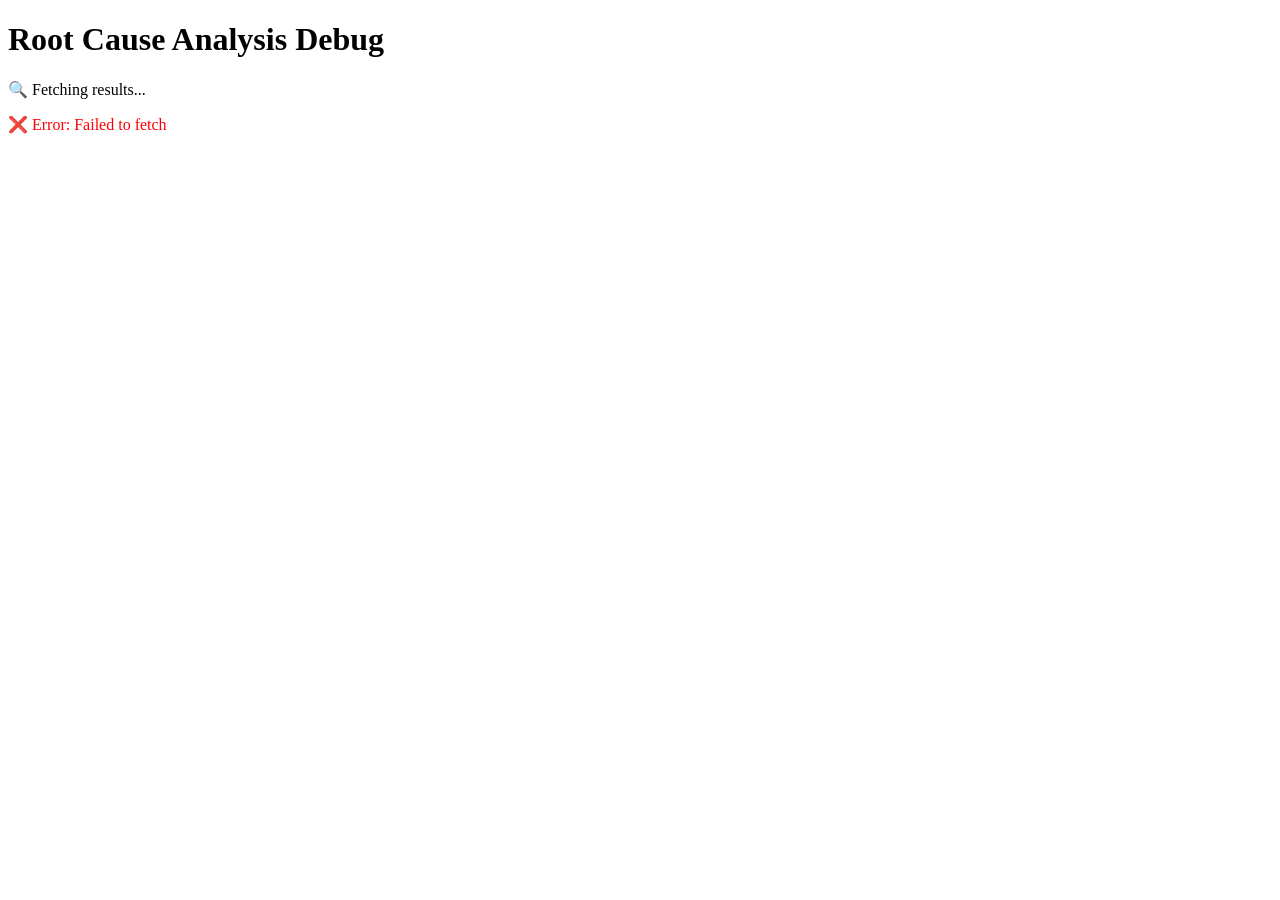
<file: test_root_cause.html>
<!DOCTYPE html>
<html>
<head>
    <title>Root Cause Debug Test</title>
</head>
<body>
    <h1>Root Cause Analysis Debug</h1>
    <div id="output"></div>
    
    <script>
        const analysisId = 'da414224-0d97-4bbe-8334-e3944cebae73';
        const output = document.getElementById('output');
        
        async function testRootCause() {
            try {
                output.innerHTML += '<p>🔍 Fetching results...</p>';
                
                const response = await fetch(`http://localhost:8000/api/results/${analysisId}`);
                const result = await response.json();
                
                output.innerHTML += `<p>📊 Total entries: ${result.entries?.length || 0}</p>`;
                output.innerHTML += `<p>📂 Categories: ${JSON.stringify(result.categories)}</p>`;
                
                // Simulate the analyzeRootCause logic
                const issues = [];
                const totalErrors = result.entries?.length || 0;
                
                output.innerHTML += `<p>🔍 Analyzing ${totalErrors} entries...</p>`;
                
                if (totalErrors === 0) {
                    output.innerHTML += '<p style="color: red;">❌ No entries found!</p>';
                    return;
                }
                
                // Check functional categories
                const storageCount = result.categories?.storage || 0;
                const fileSyncCount = result.categories?.file_sync || 0;
                const phpCount = result.categories?.php_runtime || 0;
                const databaseCount = result.categories?.database || 0;
                const authCount = result.categories?.authentication || 0;
                
                output.innerHTML += `<p>☁️ Storage: ${storageCount}</p>`;
                output.innerHTML += `<p>📁 File Sync: ${fileSyncCount}</p>`;
                output.innerHTML += `<p>🐘 PHP Runtime: ${phpCount}</p>`;
                output.innerHTML += `<p>🗄️ Database: ${databaseCount}</p>`;
                output.innerHTML += `<p>🔐 Authentication: ${authCount}</p>`;
                
                // Test Storage detection
                if (storageCount > 50) {
                    const storageCritical = result.entries.filter(e => 
                        e.category === 'storage' && e.severity === 'critical'
                    ).length;
                    
                    output.innerHTML += `<p style="color: green;">✅ Storage issue detected! (${storageCount} total, ${storageCritical} critical)</p>`;
                    issues.push({
                        type: 'storage',
                        severity: storageCritical > 100 ? 'critical' : 'high',
                        title: 'Storage-Probleme',
                        count: storageCount
                    });
                }
                
                // Test File Sync detection
                if (fileSyncCount > 100) {
                    output.innerHTML += `<p style="color: green;">✅ File Sync issue detected! (${fileSyncCount})</p>`;
                    issues.push({
                        type: 'file_sync',
                        severity: 'high',
                        title: 'File Sync-Probleme',
                        count: fileSyncCount
                    });
                }
                
                // Test PHP Runtime detection
                if (phpCount > 20) {
                    output.innerHTML += `<p style="color: green;">✅ PHP Runtime issue detected! (${phpCount})</p>`;
                    issues.push({
                        type: 'php_runtime',
                        severity: 'high',
                        title: 'PHP Runtime-Fehler',
                        count: phpCount
                    });
                }
                
                output.innerHTML += `<p><strong>📊 Total issues found: ${issues.length}</strong></p>`;
                output.innerHTML += `<pre>${JSON.stringify(issues, null, 2)}</pre>`;
                
                if (issues.length === 0) {
                    output.innerHTML += '<p style="color: red;">❌ No issues detected! Check thresholds!</p>';
                }
                
            } catch (err) {
                output.innerHTML += `<p style="color: red;">❌ Error: ${err.message}</p>`;
                console.error(err);
            }
        }
        
        testRootCause();
    </script>
</body>
</html>
</file>
